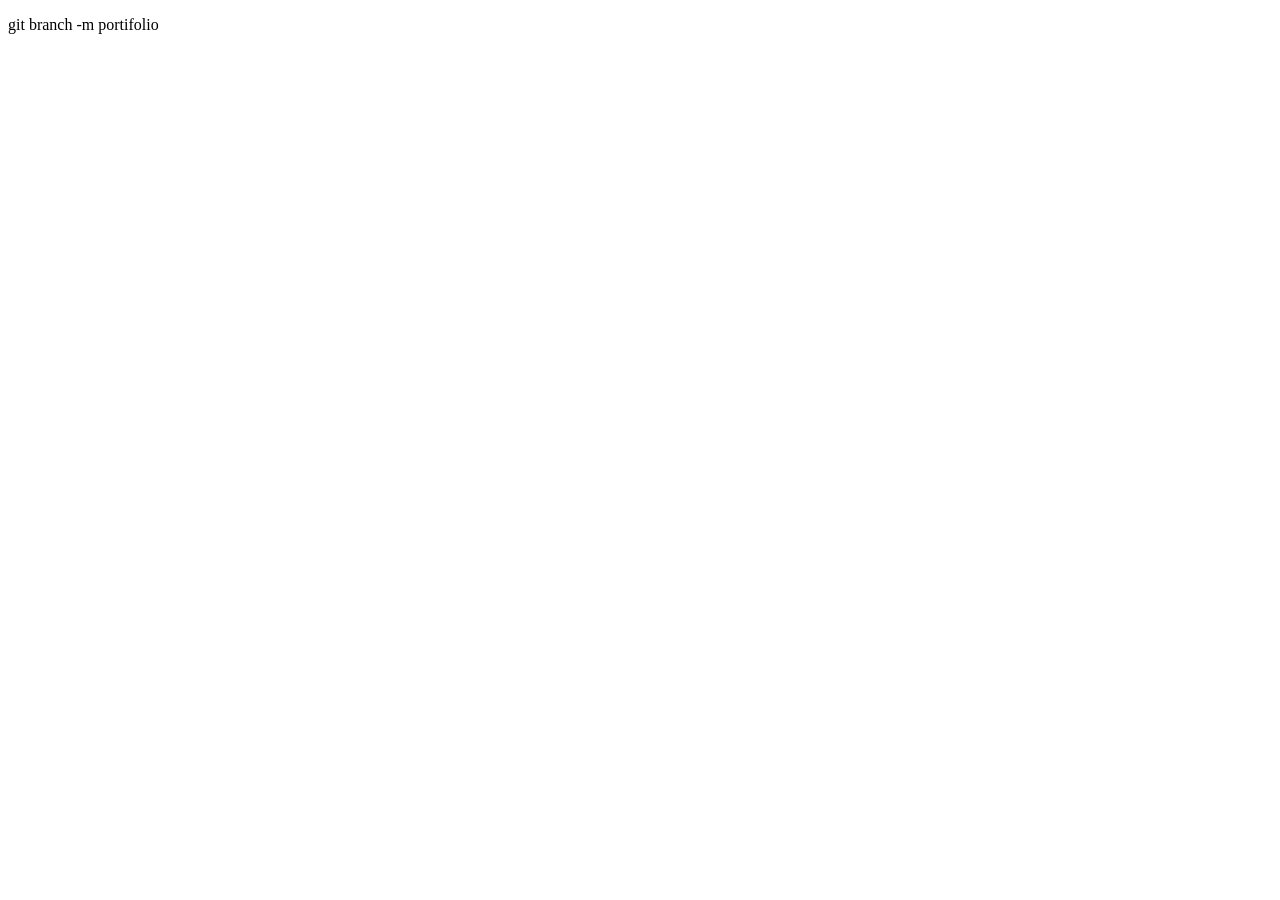
<file: index.html>
<!DOCTYPE html>
<html lang="en">
<head>
    <meta charset="UTF-8">
    <meta name="viewport" content="width=device-width, initial-scale=1.0">
    <title>Document</title>
</head>
<body>
    <p>git branch -m portifolio</p>
</body>
</html>
</file>
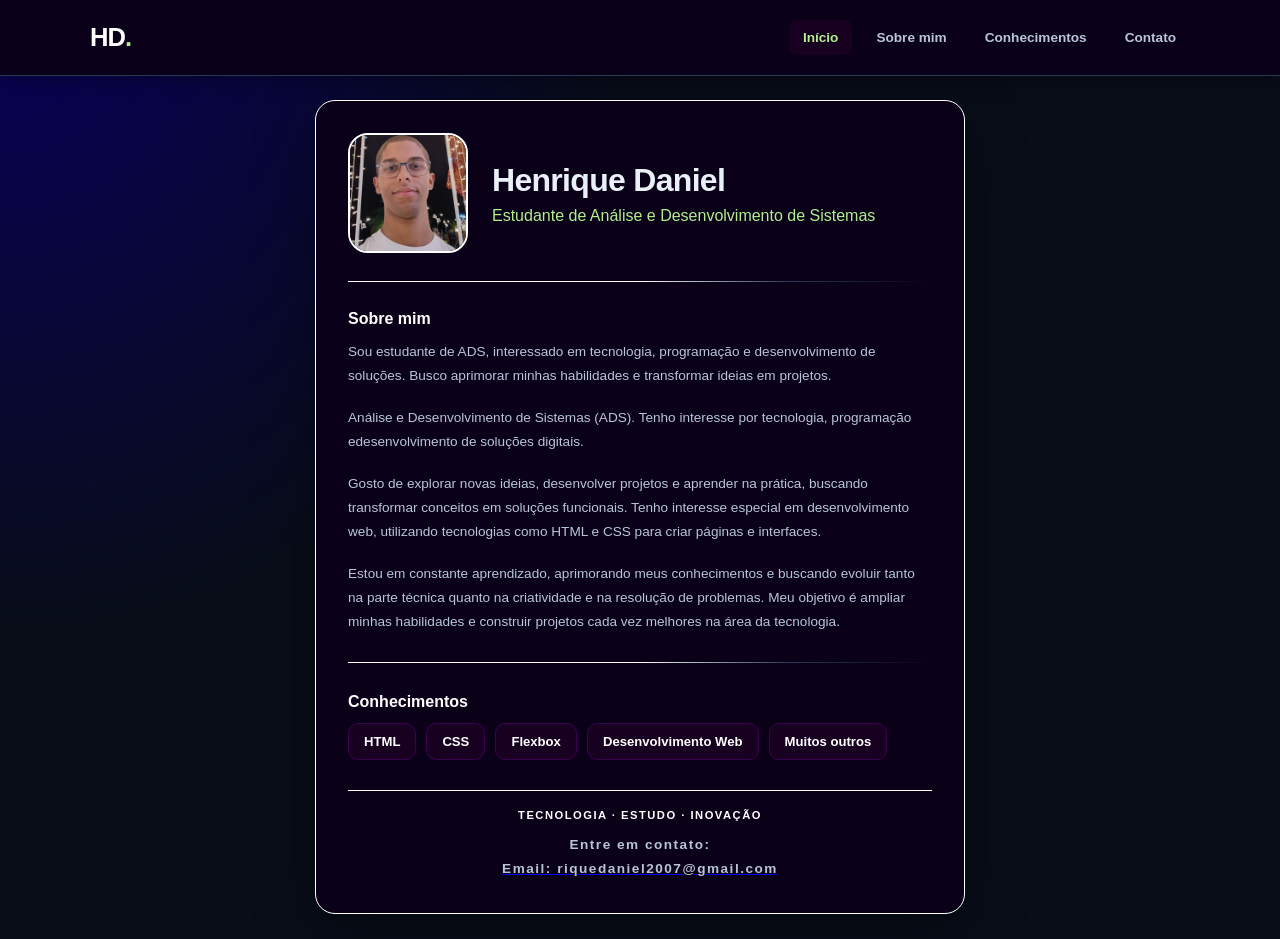
<file: html/index.html>
<!DOCTYPE html>
<html lang="pt-br">
<head>
    <meta charset="UTF-8">
    <meta name="viewport" content="width=device-width, initial-scale=1.0">
    <link rel="stylesheet" href="../css/style.css">
    <title>Henrique Daniel | Apresentação</title>
</head>
<body>
    <header class="cabecalho">
        <nav class="navegacao">
            <a href="#inicio" class="logo">HD<span>.</span></a>

            <ul class="menu">
                <li><a href="#inicio" class="ativo">Início</a></li>
                <li><a href="#sobre">Sobre mim</a></li>
                <li><a href="#conhecimentos">Conhecimentos</a></li>
                <li><a href="#contato">Contato</a></li>
            </ul>
        </nav>
    </header>

    <main class="cartao" id="inicio">

        <div class="topo">
            <img
                src="../imgs/hdg.jpg"
                alt="Imagem Henrique"
            >

            <div class="identificacao">
                <h1>Henrique Daniel</h1>
                <p>Estudante de Análise e Desenvolvimento de Sistemas</p>
            </div>
        </div>

        <div class="separador"></div>

        <section class="sobre" id="sobre">
            <h2>Sobre mim</h2>
            <p>
                Sou estudante de ADS, interessado em tecnologia, programação e desenvolvimento de soluções. Busco aprimorar minhas habilidades e transformar ideias em projetos.
            </p>
            <br>
            <p>
                Análise e Desenvolvimento de Sistemas (ADS). Tenho interesse por tecnologia, programação edesenvolvimento de soluções digitais.
            </p>
            <br>
            <p>
                Gosto de explorar novas ideias, desenvolver projetos e aprender na prática, buscando transformar conceitos em soluções funcionais. Tenho interesse especial em desenvolvimento web, utilizando tecnologias como HTML e CSS para criar páginas e interfaces.
            </p>
            <br>
            <p>
                Estou em constante aprendizado, aprimorando meus conhecimentos e buscando evoluir tanto na parte técnica quanto na criatividade e na resolução de problemas. Meu objetivo é ampliar minhas habilidades e construir projetos cada vez melhores na área da tecnologia.
                 </p>
           </div>
        </div>

        <div class="separador"></div>

        <section class="competencias" id="conhecimentos">
            <h2>Conhecimentos</h2>

            <div class="tags">
                <span>HTML</span>
                <span>CSS</span>
                <span>Flexbox</span>
                <span>Desenvolvimento Web</span>
                <span>Muitos outros</span>
            </div>
        </section>

        <footer class="rodape" id="contato">
            <span>TECNOLOGIA · ESTUDO · INOVAÇÃO</span>
            <br><br>
            <p>Entre em contato:</p>
            <a href="#contato"><p>Email: riquedaniel2007@gmail.com</p></a>
        </footer>

    </main>

</body>
</file>
<file: css/style.css>
/*MENU DE NAVEGAÇÃO*/
.cabecalho {
    width: 100%;
    position: fixed;
    top: 0;
    left: 0;
    z-index: 1000;
    padding: 20px 25px;
    background: rgba(11, 1, 24, 0.96);
    border-bottom: 1px solid #293b54;
    box-shadow: 0 5px 20px rgba(0, 0, 0, 0.3);
}
.navegacao {
    width: 100%;
    max-width: 1100px;
    margin: auto;
    display: flex;
    align-items: center;
    justify-content: space-between;
    gap: 20px;
}
.logo {
    color: #ffffff;
    font-size: 1.6rem;
    font-weight: bold;
    text-decoration: none;
    letter-spacing: -1px;
}
.logo span {
    color: #b2ee8f;
}
.menu {
    display: flex;
    align-items: center;
    gap: 10px;
    list-style: none;
}
.menu a {
    display: block;
    padding: 10px 14px;
    color: #b9c5d5;
    font-size: 0.85rem;
    font-weight: 600;
    text-decoration: none;
    border-radius: 8px;
    transition: 0.25s ease;
}
.menu a:hover,
.menu a.ativo {
    color: #b2ee8f;
    background: #170020;
}


/*CONFIGURAÇÕES GERAIS*/
* {
    margin: 0;
    padding: 0;
    box-sizing: border-box;
}
html {
    scroll-behavior: smooth;
    scroll-padding-top: 100px;
}
body {
    min-height: 100vh;
    display: flex;
    justify-content: center;
    align-items: center;
    padding: 100px 25px 25px;
    font-family: Arial, Helvetica, sans-serif;
    color: #eaf0f8;
    background:
        radial-gradient(
            circle at top left,
            #090058 0,
            transparent 40%
        ),
        #080d18;
}


/*CARTÃO PRINCIPAL*/
.cartao {
    width: 100%;
    max-width: 650px;
    padding: 32px;
    background: rgba(11, 1, 24, 0.96);
    border: 1px solid #ffffff;
    border-radius: 20px;
    box-shadow: 0 20px 60px rgba(0, 0, 0, 0.35);
    scroll-margin-top: 100px;
}


/*CABEÇALHO DO CARTÃO*/
.topo {
    display: flex;
    align-items: center;
    gap: 24px;
}
.topo img {
    width: 120px;
    height: 120px;
    object-fit: cover;
    border-radius: 20px;
    border: 2px solid #ffffff;
    background: #000000;
}
.identificacao h1 {
    margin-bottom: 8px;
    letter-spacing: -0.7px;
}
.identificacao p {
    color: #b2ee8f;
}


/*SEPARADOR*/
.separador {
    height: 1px;
    margin: 28px 0;
    background: linear-gradient(
        to right,
        #ffffff,
        #ffffff,
        #ffffff,
        #293b54,
        transparent
    );
}


/*SOBRE MIM*/

.sobre h2,
.competencias h2 {
    margin-bottom: 12px;
    font-size: 1rem;
    color: #ffffff;
}
.sobre p {
    color: #b9c5d5;
    font-size: 0.85rem;
    line-height: 1.50rem;
}


/*COMPETÊNCIAS*/

.competencias {
    margin-top: 30px;
}
.tags {
    display: flex;
    flex-wrap: wrap;
    gap: 10px;
}
.tags span {
    display: flex;
    justify-content: center;
    align-items: center;
    padding: 10px 15px;
    background: #170020;
    color: #ffffff;
    border: 1px solid #3b0252;
    border-radius: 10px;
    font-size: 0.82rem;
    font-weight: 600;
    transition:
        background 0.25s ease,
        border-color 0.25s ease;
}
.tags span:hover {
    color: #c6e2ff;
    background: #05005c;
    border-color: #0600b9;
}


/* RODAPÉ*/
.rodape {
    margin-top: 30px;
    padding-top: 18px;
    border-top: 1px solid #ffffff;
    color: #ffffff;
    font-size: 0.70rem;
    font-weight: bold;
    letter-spacing: 1.5px;
    text-align: center;
}
.a {
    color: #ffffff;
    text-decoration: none;
}
</file>
